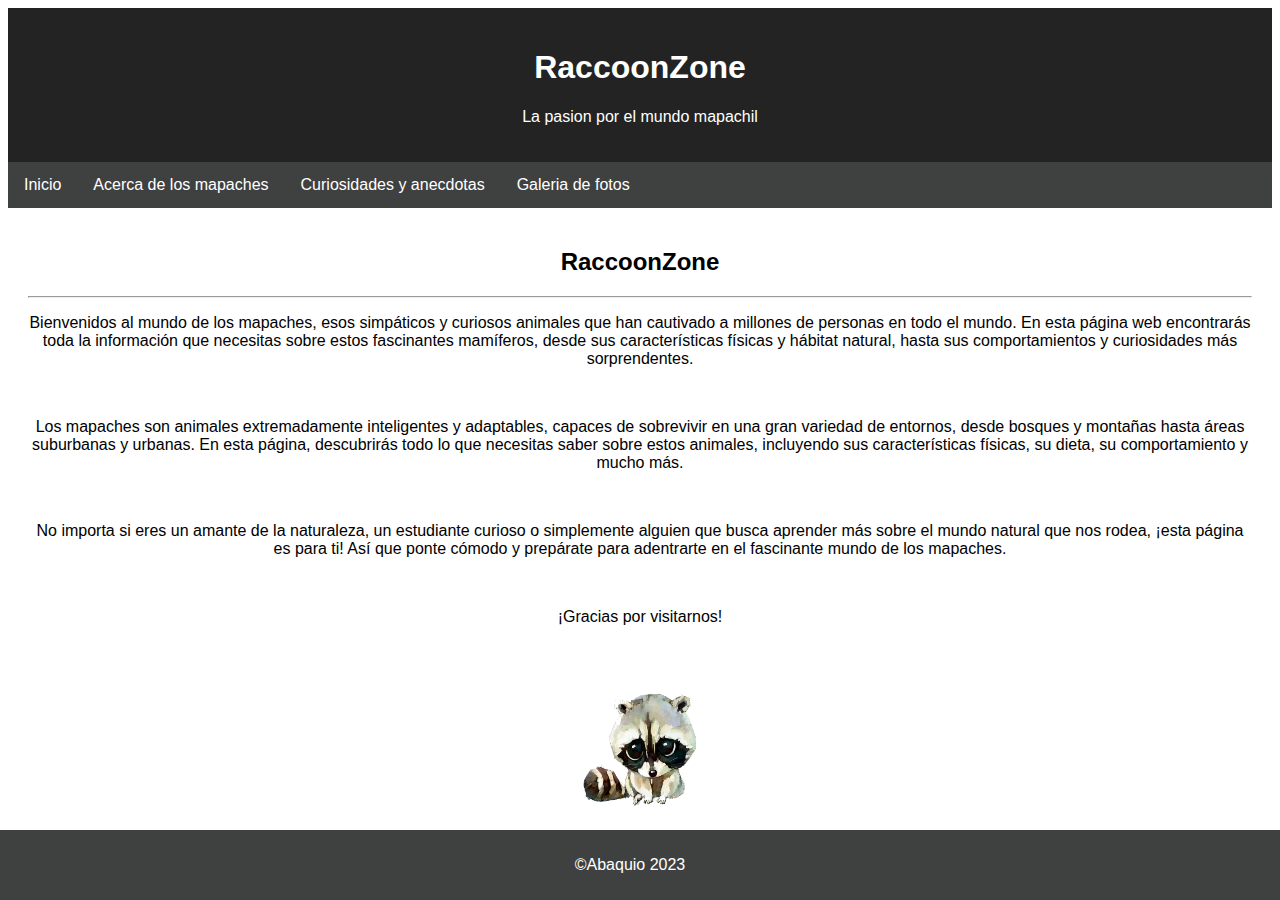
<file: raccoonZone/index.html>
<!DOCTYPE html>
<html lang="es">
<head>
    <meta charset="UTF-8">
    <meta http-equiv="X-UA-Compatible" content="IE=edge">
    <meta name="viewport" content="width=device-width, initial-scale=1.0">
    <link rel="stylesheet" href="css/hojaEstilo.css">
    <title>RaccoonZone</title>


</head>
<body>
    <header>
    <h1 class="blanco">RaccoonZone</h1>
    <p class="blanco">La pasion por el mundo mapachil</p>

    </header>

    <nav>
        <a href="index.html">Inicio</a>
        <a href="acercaMapache.html">Acerca de los mapaches</a>
        <a href="curyAnec.html">Curiosidades y anecdotas</a>
        <a href="galeria.html">Galeria de fotos</a>
    </nav>

    <main>
        <center><h2>RaccoonZone</h2></center>
        <hr>
        <p>Bienvenidos al mundo de los mapaches, esos simpáticos y curiosos animales que han cautivado a millones de personas en todo el mundo. En esta página web encontrarás toda la información que necesitas sobre estos fascinantes mamíferos, desde sus características físicas y hábitat natural, hasta sus comportamientos y curiosidades más sorprendentes.</p>
        <br>
        <p>Los mapaches son animales extremadamente inteligentes y adaptables, capaces de sobrevivir en una gran variedad de entornos, desde bosques y montañas hasta áreas suburbanas y urbanas. En esta página, descubrirás todo lo que necesitas saber sobre estos animales, incluyendo sus características físicas, su dieta, su comportamiento y mucho más.</p>
        <br>
        <p>No importa si eres un amante de la naturaleza, un estudiante curioso o simplemente alguien que busca aprender más sobre el mundo natural que nos rodea, ¡esta página es para ti! Así que ponte cómodo y prepárate para adentrarte en el fascinante mundo de los mapaches.</p>
        <br>
        <p>¡Gracias por visitarnos!</p>
        <img src="imagenes/mapelog.png" alt="logomap" width="120" height="200">
    </main>
    
    <footer>
        <p>&copy;Abaquio 2023</p>
    </footer>
</body>
</html>
</file>
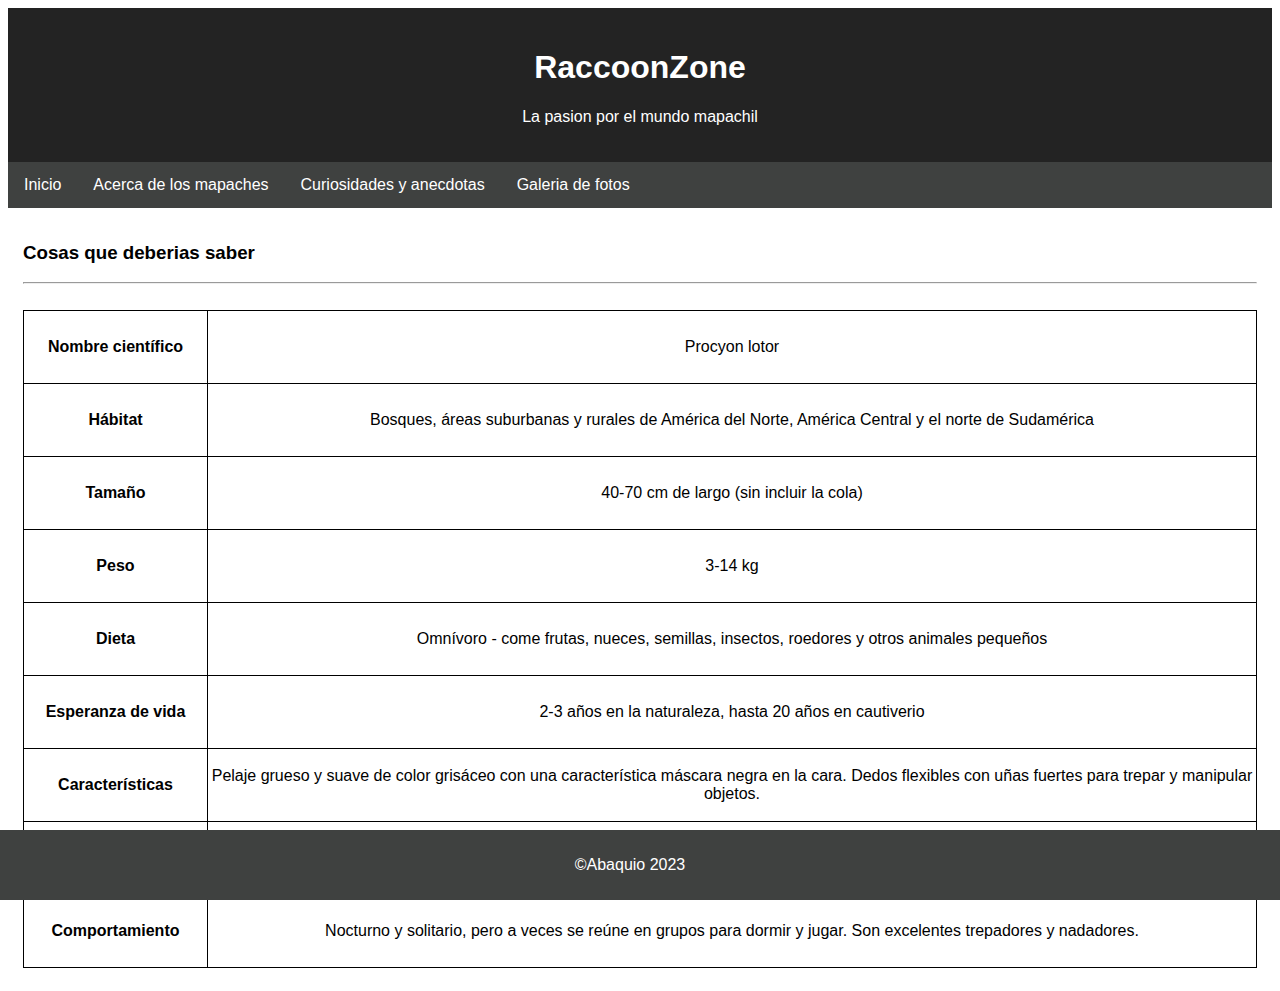
<file: raccoonZone/acercaMapache.html>
<!DOCTYPE html>
<html lang="es">
<head>
    <meta charset="UTF-8">
    <meta http-equiv="X-UA-Compatible" content="IE=edge">
    <meta name="viewport" content="width=device-width, initial-scale=1.0">
    <link rel="stylesheet" href="css/hojaEstilo.css">
    <title>RaccoonZone</title>


</head>
<body>
    <header>
    <h1 class="blanco">RaccoonZone</h1>
    <p class="blanco">La pasion por el mundo mapachil</p>

    </header>

    <nav>
        <a href="index.html">Inicio</a>
        <a href="acercaMapache.html">Acerca de los mapaches</a>
        <a href="curyAnec.html">Curiosidades y anecdotas</a>
        <a href="galeria.html">Galeria de fotos</a>
    </nav>


    <div>
        <h3>Cosas que deberias saber</h3>
        <hr>
        <br>
        <table>
            <tr>
              <th>Nombre científico</th>
              <td>Procyon lotor</td>
            </tr>
            <tr>
              <th>Hábitat</th>
              <td>Bosques, áreas suburbanas y rurales de América del Norte, América Central y el norte de Sudamérica</td>
            </tr>
            <tr>
              <th>Tamaño</th>
              <td>40-70 cm de largo (sin incluir la cola)</td>
            </tr>
            <tr>
              <th>Peso</th>
              <td>3-14 kg</td>
            </tr>
            <tr>
              <th>Dieta</th>
              <td>Omnívoro - come frutas, nueces, semillas, insectos, roedores y otros animales pequeños</td>
            </tr>
            <tr>
              <th>Esperanza de vida</th>
              <td>2-3 años en la naturaleza, hasta 20 años en cautiverio</td>
            </tr>
            <tr>
              <th>Características</th>
              <td>Pelaje grueso y suave de color grisáceo con una característica máscara negra en la cara. Dedos flexibles con uñas fuertes para trepar y manipular objetos.</td>
            </tr>
            <tr>
              <th>Estado de conservación</th>
              <td>Preocupación menor (LC) según la Unión Internacional para la Conservación de la Naturaleza (IUCN)</td>
            </tr>
            <tr>
              <th>Comportamiento</th>
              <td>Nocturno y solitario, pero a veces se reúne en grupos para dormir y jugar. Son excelentes trepadores y nadadores.</td>
            </tr>
          </table>
          
    </div>
    
    
    <footer>
        <p>&copy;Abaquio 2023</p>
    </footer>
</body>
</html>
</file>
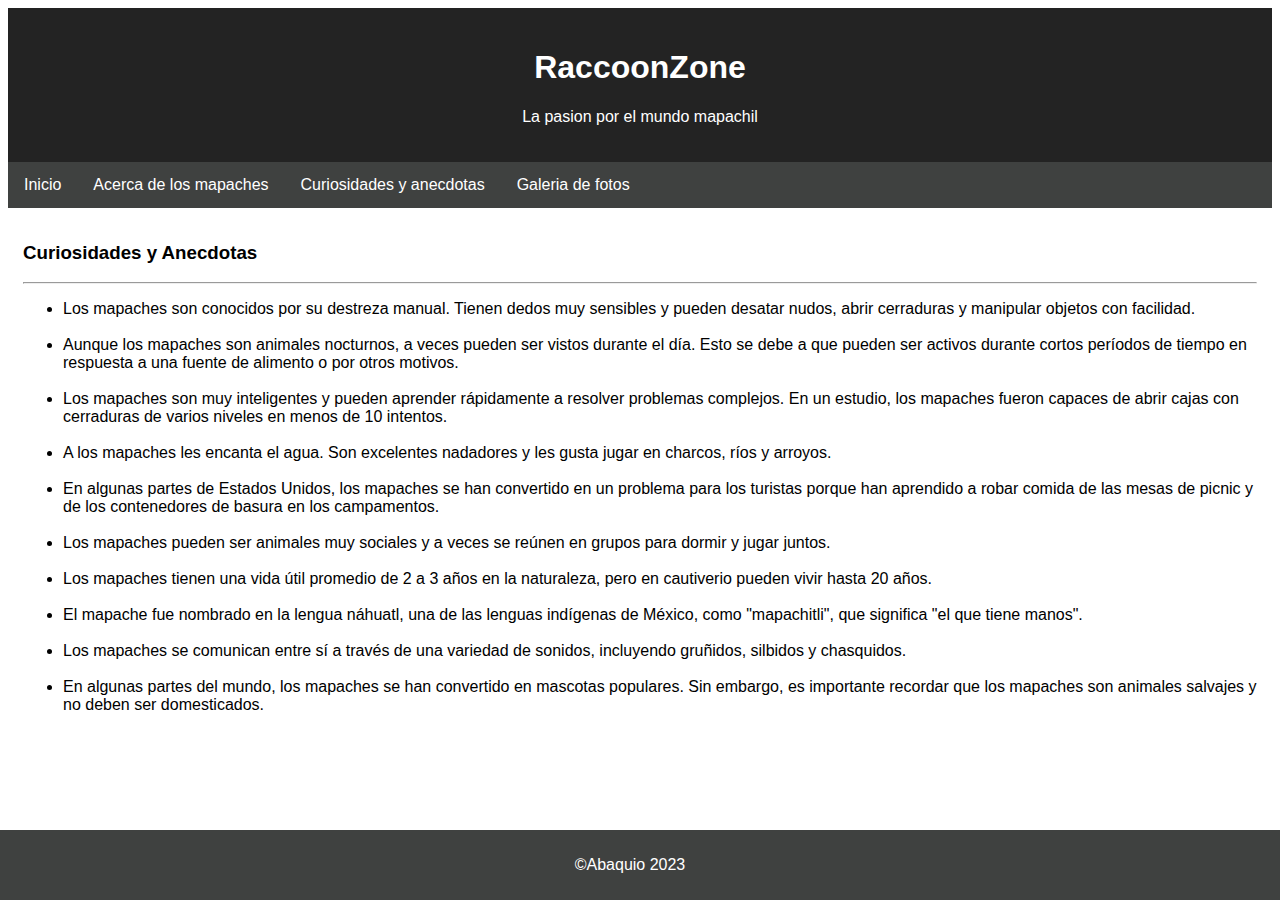
<file: raccoonZone/curyAnec.html>
<!DOCTYPE html>
<html lang="es">
<head>
    <meta charset="UTF-8">
    <meta http-equiv="X-UA-Compatible" content="IE=edge">
    <meta name="viewport" content="width=device-width, initial-scale=1.0">
    <link rel="stylesheet" href="css/hojaEstilo.css">
    <title>RaccoonZone</title>


</head>
<body>
    <header>
    <h1 class="blanco">RaccoonZone</h1>
    <p class="blanco">La pasion por el mundo mapachil</p>

    </header>

    <nav>
        <a href="index.html">Inicio</a>
        <a href="acercaMapache.html">Acerca de los mapaches</a>
        <a href="curyAnec.html">Curiosidades y anecdotas</a>
        <a href="galeria.html">Galeria de fotos</a>
    </nav>

    <div>
        <h3>Curiosidades y Anecdotas</h3>
        <hr>

        <ul>
            <li>Los mapaches son conocidos por su destreza manual. Tienen dedos muy sensibles y pueden desatar nudos, abrir cerraduras y manipular objetos con facilidad.</li>
            <br>
            <li>Aunque los mapaches son animales nocturnos, a veces pueden ser vistos durante el día. Esto se debe a que pueden ser activos durante cortos períodos de tiempo en respuesta a una fuente de alimento o por otros motivos.</li>
            <br>
            <li>Los mapaches son muy inteligentes y pueden aprender rápidamente a resolver problemas complejos. En un estudio, los mapaches fueron capaces de abrir cajas con cerraduras de varios niveles en menos de 10 intentos.</li>
            <br>
            <li>A los mapaches les encanta el agua. Son excelentes nadadores y les gusta jugar en charcos, ríos y arroyos.</li>
            <br>
            <li>En algunas partes de Estados Unidos, los mapaches se han convertido en un problema para los turistas porque han aprendido a robar comida de las mesas de picnic y de los contenedores de basura en los campamentos.</li>
            <br>
            <li>Los mapaches pueden ser animales muy sociales y a veces se reúnen en grupos para dormir y jugar juntos.</li>
            <br>
            <li>Los mapaches tienen una vida útil promedio de 2 a 3 años en la naturaleza, pero en cautiverio pueden vivir hasta 20 años.</li>
            <br>
            <li>El mapache fue nombrado en la lengua náhuatl, una de las lenguas indígenas de México, como "mapachitli", que significa "el que tiene manos".</li>
            <br>
            <li>Los mapaches se comunican entre sí a través de una variedad de sonidos, incluyendo gruñidos, silbidos y chasquidos.</li>
            <br>
            <li>En algunas partes del mundo, los mapaches se han convertido en mascotas populares. Sin embargo, es importante recordar que los mapaches son animales salvajes y no deben ser domesticados.</li>
        </ul>


    </div>
    
    <footer>
        <p>&copy;Abaquio 2023</p>
    </footer>
</body>
</html>
</file>
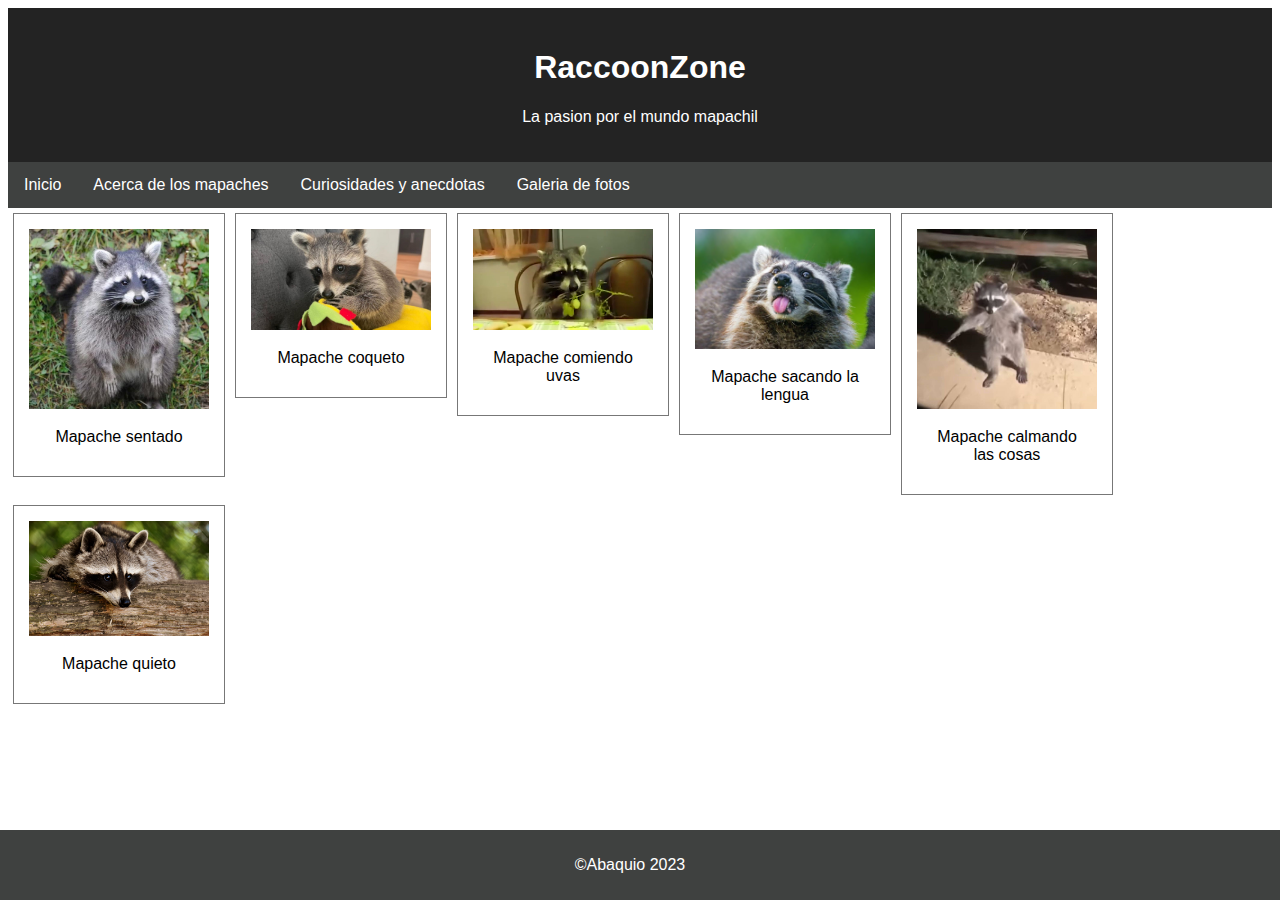
<file: raccoonZone/galeria.html>
<!DOCTYPE html>
<html lang="es">
<head>
    <meta charset="UTF-8">
    <meta http-equiv="X-UA-Compatible" content="IE=edge">
    <meta name="viewport" content="width=device-width, initial-scale=1.0">
    <link rel="stylesheet" href="css/hojaEstilo.css">
    <title>RaccoonZone</title>


</head>
<body>
    <header>
    <h1 class="blanco">RaccoonZone</h1>
    <p class="blanco">La pasion por el mundo mapachil</p>

    </header>

    <nav>
        <a href="index.html">Inicio</a>
        <a href="acercaMapache.html">Acerca de los mapaches</a>
        <a href="curyAnec.html">Curiosidades y anecdotas</a>
        <a href="galeria.html">Galeria de fotos</a>
    </nav>

    <div class="galeria">
        <a target="_blank" href="imagenes/map1.jpeg">
            <img src="imagenes/map1.jpeg" alt="map1" width="600" height="400">
        </a>
        <div class="desc">Mapache sentado</div>

    </div>

    <div class="galeria">
        <a target="_blank" href="imagenes/map2.jpeg">
            <img src="imagenes/map2.jpeg" alt="map2">
        </a>
        <div class="desc"> Mapache coqueto</div>
    </div>

    <div class="galeria">
        <a target="_blank" href="imagenes/map3.jpeg">
            <img src="imagenes/map3.jpeg" alt="map3">
        </a>
        <div class="desc">Mapache comiendo uvas</div>
    </div>

    <div class="galeria">
        <a target="_blank" href="imagenes/map4.avif">
            <img src="imagenes/map4.avif" alt="map4">
        </a>
        <div class="desc">Mapache sacando la lengua</div>
    </div>

    <div class="galeria">
        <a target="_blank" href="imagenes/map5.jpg">
            <img src="imagenes/map5.jpg" alt="map5">
        </a>
        <div class="desc">Mapache calmando las cosas</div>
    </div>
    
    <div class="galeria">
        <a target="_blank" href="imagenes/map6.jpeg">
            <img src="imagenes/map6.jpeg" alt="map6">
        </a>
        <div class="desc">Mapache quieto</div>
    </div>
    <footer>
        <p>&copy;Abaquio 2023</p>
    </footer>
</body>
</html>
</file>
<file: raccoonZone/css/hojaEstilo.css>
.blanco {
    color: white;
}

body {
    font-family: 'Lucida Sans', 'Lucida Sans Regular', 'Lucida Grande', 'Lucida Sans Unicode', Geneva, Verdana, sans-serif;

}

header {
    background-color: #232323;
    text-align: center;
    padding: 20px;
    
    
}

nav {
    background-color: #3f4140;
    overflow: hidden;
}

nav a{
    color: white;
    display: block;
    padding: 14px 16px;
    text-decoration: none;
    text-align: center;
    float: left;
}

nav a:hover{
    background-color: #d2c8bd;
    color: black;
}

main{
    padding: 20px;
    text-align: center;

}

footer{
    background-color: #3f4140;
    text-align: center;
    padding: 10px;
    position: fixed;
    bottom: 0;
    right: 0;
    width: 100%;
}

footer p{
    color: white;
}

div {
    padding: 15px;
    text-align: left;
    
}


.texto{
    width: 60%;
}



table, th,td {
    border: 1px solid;
    border-collapse: collapse;
}

table {
    width: 100%;

}
th{
    text-align: center;
    height:70px;
}

td{
    text-align: center;
}


div.galeria {
    margin: 5px;
    border: 1px solid #ccc;
    float:left;
    width: 180px;
}

div.galeria{
    border:1px solid #777
}

div.galeria img{
    width: 100%;
    height: auto;
}

div.desc {
    padding: 15px;
    text-align: center;
}
</file>
